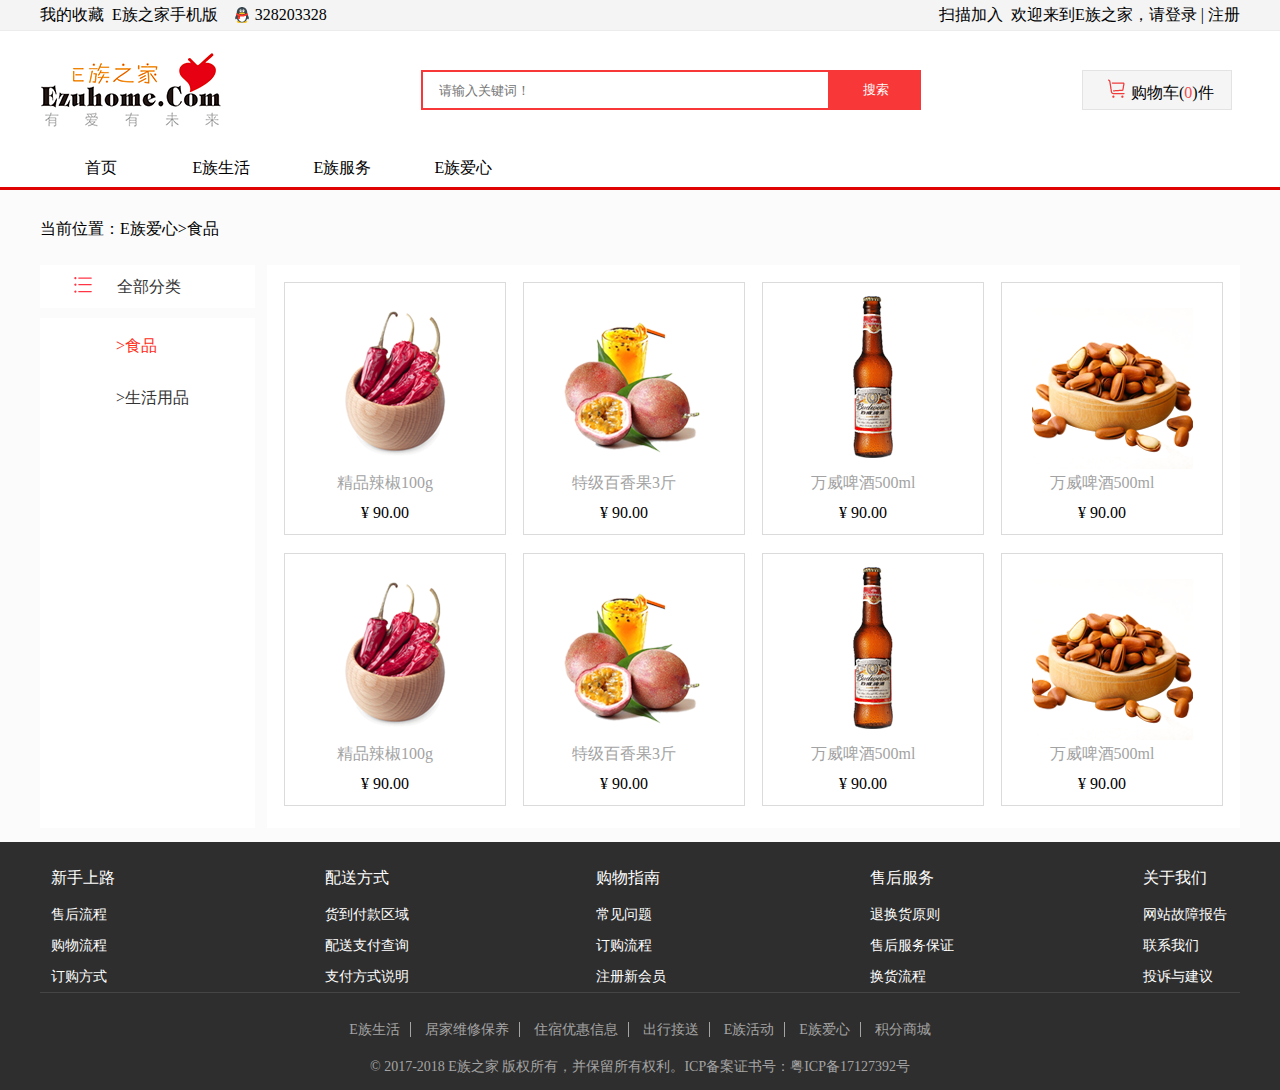
<file: index.html>
<!DOCTYPE html>
<html lang="en">
    <head>
        <meta charset="utf-8">
        <title>E族之家</title>
        <link rel="stylesheet" type="text/css" href="E族爱心食品.css">
    </head>
    <body>
    	<div class="header-container">
    		<div class="header">
    			<p>
					<span>
						我的收藏&nbsp;&nbsp;E族之家手机版&nbsp;
					</span>
				<span class="qq">328203328</span>
				<span class="login">
						扫描加入&nbsp;
						欢迎来到E族之家，<a href="#">请登录</a> | <a href="#">注册</a>
				</span>
				</p>
    		</div>
    	</div>
    	<div class="bk">
    		<div class="nk">
    			<img  class="i1" src="imgs/E族之家.png">
    			<div class="s1">
	    			<form>
	    				<input class="search" type="text" name="search" placeholder="请输入关键词！">
	    				<input class="search1" type="button" name="search1" value="搜索">
	    			</form>
    			</div>
    			<div class="shopping">
    				<a href="#"><img src="imgs/购物车.png">购物车(<span>0</span>)件</a>
    			</div>
    		</div>
    		<div class="n1">
    		<ul class="nav">
    			<li><a href="#">首页</a></li>
    			<li><a href="#">E族生活</a></li>
    			<li><a href="#">E族服务</a></li>
    			<li><a href="#">E族爱心</a></li>
    		</ul>
    		</div>
    	</div>
    	<div class="container">
    		<div class="banner">
		    	<p class="p1">
		  			当前位置：E族爱心>食品
		    	</p>
		    	<div class="pro">
		    		<div class="zk">
			    		<div class="zs">
			    			<img src="imgs/分类.png" alt=""/>
			    			<p><a href="#">全部分类</a></p>
			    		</div>
			    		<div class="zx">
			    			<p><a href="#" class="a">>食品</a></p>
			    			<p><a href="#">>生活用品</a></p>
			    		</div>
			    	</div>
			    	<div class="yk">
			    		<ul>
			    			<li>
			    				<img src="imgs/辣椒.png" class="lj">
			    				<p class="word">精品辣椒100g</p>
			    				<p>¥ 90.00</p>
			    			</li>
			    			<li>
			    				<img src="imgs/百香果.png" class="bxg">
			    				<p class="word">特级百香果3斤</p>
			    				<p>¥ 90.00</p>
			    			</li>
			    			<li>
			    				<img src="imgs/酒.png" class="jiu">
			    				<p class="word">万威啤酒500ml</p>
			    				<p>¥ 90.00</p>
			    			</li>
			    			<li>
			    				<img src="imgs/松子.png" class="sz">
			    				<p class="word">万威啤酒500ml</p>
			    				<p>¥ 90.00</p>
			    			</li>
			    			<li>
			    				<img src="imgs/辣椒.png" class="lj">
			    				<p class="word">精品辣椒100g</p>
			    				<p>¥ 90.00</p>
			    			</li>
			    			<li>
			    				<img src="imgs/百香果.png" class="bxg">
			    				<p class="word">特级百香果3斤</p>
			    				<p>¥ 90.00</p>
			    			</li>
			    			<li>
			    				<img src="imgs/酒.png" class="jiu">
			    				<p class="word">万威啤酒500ml</p>
			    				<p>¥ 90.00</p>
			    			</li>
			    			<li>
			    				<img src="imgs/松子.png" class="sz">
			    				<p class="word">万威啤酒500ml</p>
			    				<p>¥ 90.00</p>
			    			</li>
			    		</ul>
			    	</div>
		    	</div>
	   		 </div>
	  	</div>
	  	<div class="bottom">
	  		<div class="xs">
	  			<ul class="u1">
	  				<li><a href="#">新手上路</a></li>
	  				<li><a href="#">售后流程</a></li>
	  				<li><a href="#">购物流程</a></li>
	  				<li><a href="#">订购方式</a></li>
	  			</ul>
	  			<ul class="u2">
	  				<li><a href="#">配送方式</a></li>
	  				<li><a href="#">货到付款区域</a></li>
	  				<li><a href="#">配送支付查询</a></li>
	  				<li><a href="#">支付方式说明</a></li>
	  			</ul>
	  			<ul class="u3">
	  				<li><a href="#">购物指南</a></li>
	  				<li><a href="#">常见问题</a></li>
	  				<li><a href="#">订购流程</a></li>
	  				<li><a href="#">注册新会员</a></li>
	  			</ul>
	  			<ul class="u4">
	  				<li><a href="#">售后服务</a></li>
	  				<li><a href="#">退换货原则</a></li>
	  				<li><a href="#">售后服务保证</a></li>
	  				<li><a href="#">换货流程</a></li>
	  			</ul>
	  			<ul class="u5">
	  				<li><a href="#">关于我们</a></li>
	  				<li><a href="#">网站故障报告</a></li>
	  				<li><a href="#">联系我们</a></li>
	  				<li><a href="#">投诉与建议</a></li>
	  			</ul>
	  		</div>
	  		<div class="right">
	  			<p>
	  				<a href="#">E族生活</a>
	  				<a href="#">居家维修保养</a>
	  				<a href="#">住宿优惠信息</a>
	  				<a href="#">出行接送</a>
	  				<a href="#">E族活动</a>
	  				<a href="#">E族爱心</a>
	  				<a href="#">积分商城</a>
	  			</p>
	  			<p class="p2">© 2017-2018  E族之家  版权所有，并保留所有权利。ICP备案证书号：粤ICP备17127392号</p>
	  		</div>
	  	</div>
    </body>
</html>
</file>
<file: E族爱心食品.css>
*{
	margin:0;
	padding:0;
}
li{
	list-style:none;
}
a{
	text-decoration:none;
}
.header-container{
	height:30px;
	background-color:#f4f4f4;
}
.header{
	width:1200px;
	height:30px;
	margin:0 auto;
	line-height:30px;
	background:url(imgs/QQ.png) no-repeat 195px center;
}
.header a{
	color:#000;
}
.qq{
	margin-left:29px;
}
.login{
	float:right;
}
.bk{
	height:156px;
	border-top:1px solid #ececec;
	border-bottom:3px solid #e00304;
}
.nk{
	width:1200px;
	height:120px;
	margin:0 auto;
	position:relative;
}
.nk .i1{
	margin-top:17px;
}
.nk .s1{
	width:500px;
	height:40px;
	position:absolute;
	left:381px;
	top:39px;
}
.s1 .search{
	width:389px;
	height:36px;
	border:2px solid #f83838;
	outline:none;
	float:left;
	padding-left:16px;
}
.s1 .search1{
	width:91px;
	height:40px;
	border:2px solid #f83838;
	background-color:#f83838;
	outline:none;
	float:right;
	color:#ffffff;
}
.nk .shopping{
	width:148px;
	height:38px;
	line-height:38px;
	border:1px solid #e3e3e3;
	background:#f5f5f5;
	position:absolute;
	left:1042px;
	top:39px;
}
.nk .shopping img{
	margin:8px 6px 0px 25px;
}
.nk .shopping a{
	color:#000;
}
.nk .shopping span{
	color:#f14e4e;
}
.n1{
	width:1200px;
	margin:0 auto;
	position:relative;
}
.n1 a{
	color:#000;
}
.nav{
	width:529px;
	height:33px;
	float:left;
	position:absolute;
	left:0px;
}
.nav li{
	width:89px;
	height:33px;
	padding:0px 16px;
	text-align:center;
	line-height:33px;
	float:left;
}
.nav li a{
	display:block;
	width:89px;
	height:33px;
	border-radius:6px;
}
.nav li a:hover{
	background:#fd0304;
	color:#ffffff;
}
.container{
	background:#fbfbfb;
}
.banner{
	width:1200px;
	height:652px;
	margin:0 auto;
}
.banner .p1{
	padding:29px 0px 25px 0px;
}
.container .pro{
	width:1200px;
	height:563px;
}
.pro .zk{
	width:215px;
	height:563px;
	margin-right:12px;
	float:left;
}
.pro .zk a{
	color:#333333;
}
.banner .pro .zs{
	width:215px;
	height:43px;
	margin-bottom:10px;
	background:#ffffff;
	float:left;
}
.pro .zs img{
	float:left;
	padding:12px 25px 0px 34px;
}
.pro .zs p{
	float:left;
	line-height:43px;
}
.pro .zx{
	width:215px;
	height:510px;
	background:#ffffff;
	float:left;
}
.pro .zx p{
	padding:18px 0px 13px 76px;
}
.pro .zx .a{
	color:#ff2c18;
}
.pro .yk{
	width:973px;
	height:563px;
	background:#ffffff;
	float:left;
}
.yk ul{
	width:973px;
	height:563px;
} 
.yk ul li{
	width:220px;
	height:251px;
	border:1px solid #dbdbdb;
	margin:17px 0px 1px 17px;
	text-align:center;
	line-height:251px;
	float:left;
	position:relative;
}
.yk li .lj{
	margin-top:28px;
}
.yk li .bxg{
	margin-top:35px;
}
.yk li .jiu{
	margin-top:13px;
}
.yk li .sz{
	margin-top:25px;
}
.yk li p{
	text-align:center;
	width:200px;
	height:20px;
	line-height:20px;
	position:absolute;
	top:220px;
}
.yk li .word{
	color:#a3a3a3;
	position:absolute;
	top:190px;
}
.bottom{
	height:248px;
	background:#2e2e2e;
}
.bottom .xs{
	width:1200px;
	height:150px;
	margin:0 auto;
	border-bottom:1px solid #454545;
	position:relative;
}
.xs ul{
	width:94px;
	height:150px;
	color:#ffffff;
	float:left;
	position:absolute;
	top:20px;
}
.xs .u1{
	position:absolute;
	left:11px;
}
.xs .u2{
	position:absolute;
	left:285px;
}
.xs .u3{
	position:absolute;
	left:556px;
}
.xs .u4{
	position:absolute;
	left:830px;
}
.xs .u5{
	position:absolute;
	left:1103px;
}
.xs ul li a{
	color:#ffffff;
}
.xs ul li:first-child{
	font-size:16px;
	margin-bottom:6px;
}
.xs ul li{
	font-size:14px;
	line-height:31px;
}
.right{
	width:100%;
	height:70px;
	padding-top:27px;
	text-align:center;
}
.right a{
	color:#a4a4a4;
	font-size:14px;
	padding:0 10px;
	border-right:1px solid #a4a4a4;
}
.right a:last-child{
	color:#a4a4a4;
	font-size:14px;
	padding:0 10px;
	border:0;
}
.right .p2{
	color:#a4a4a4;
	font-size:14px;
	margin-top:19px;
}
</file>
